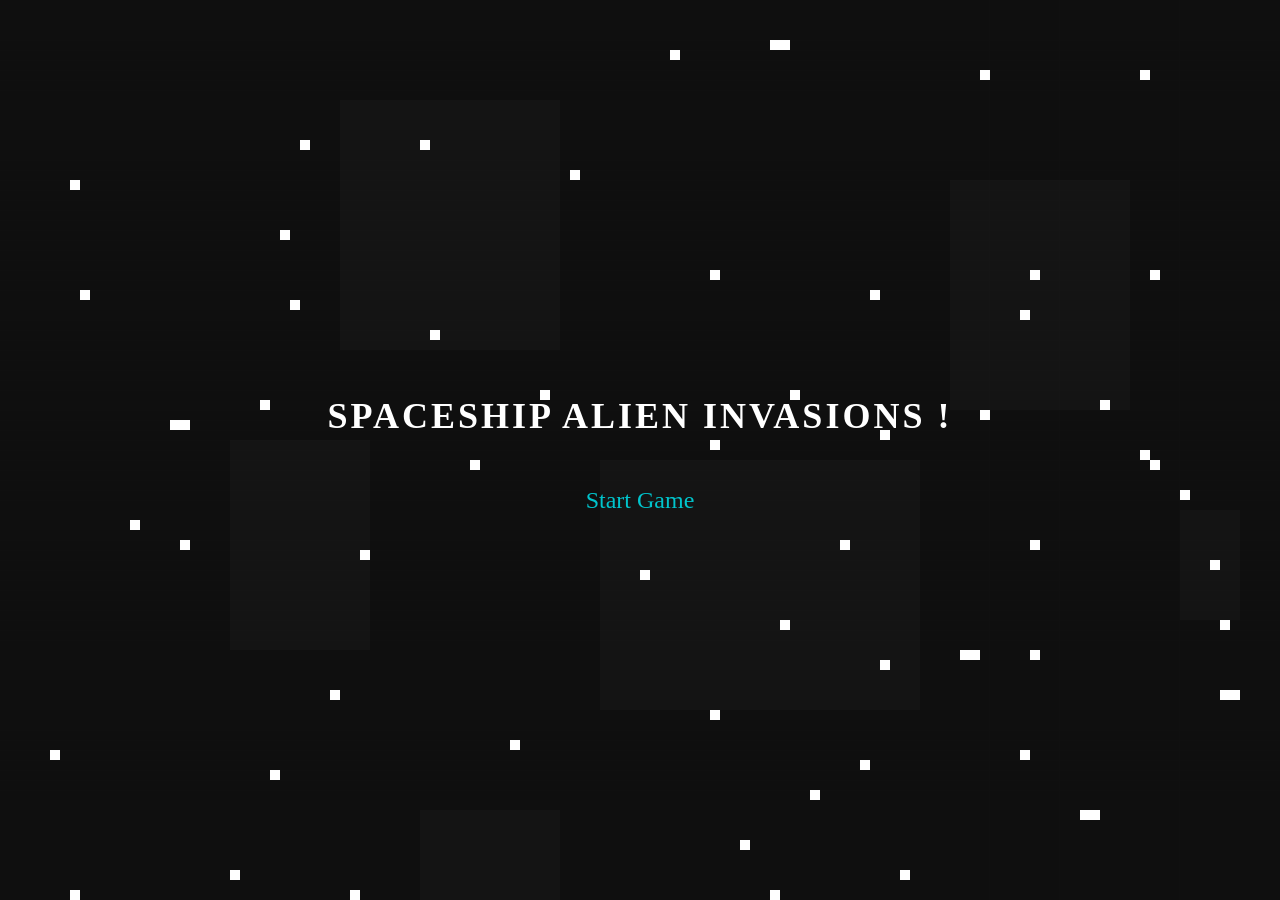
<file: index.html>
<!DOCTYPE html>
<html lang="en">
  <head>
    <meta charset="UTF-8" />
    <meta name="viewport" content="width=device-width, initial-scale=1.0" />
    <title>SPACE INVADERS MAIN MENU</title>
    <style>
      body {
        font-family: "Press Start 2P", cursive;
        background-color: #000;
        margin: 0;
        padding: 0;
        display: flex;
        justify-content: center;
        align-items: center;
        height: 100vh;
        background-image: url("img/stars.png");
      }

      .menu {
        text-align: center;
        justify-content: center;
      }

      h1 {
        color: #fff;
        font-size: 36px;
        margin-bottom: 20px;
        text-transform: uppercase;
        letter-spacing: 3px;
      }

      ul {
        list-style: none;
        padding: 0;
      }

      li {
        margin-bottom: 10px;
      }

      a {
        text-decoration: none;
        color: #00c4cc;
        font-size: 24px;
        transition: color 0.3s;
      }

      a:hover {
        color: #ff5757;
      }
    </style>
  </head>
  <body>
    <div class="menu">
      <h1 style="padding-bottom: 30px">SPACESHIP ALIEN INVASIONS !</h1>
      <ul>
        <li><a href="game.html">Start Game </a></li>
      </ul>
    </div>
  </body>
</html>
</file>
